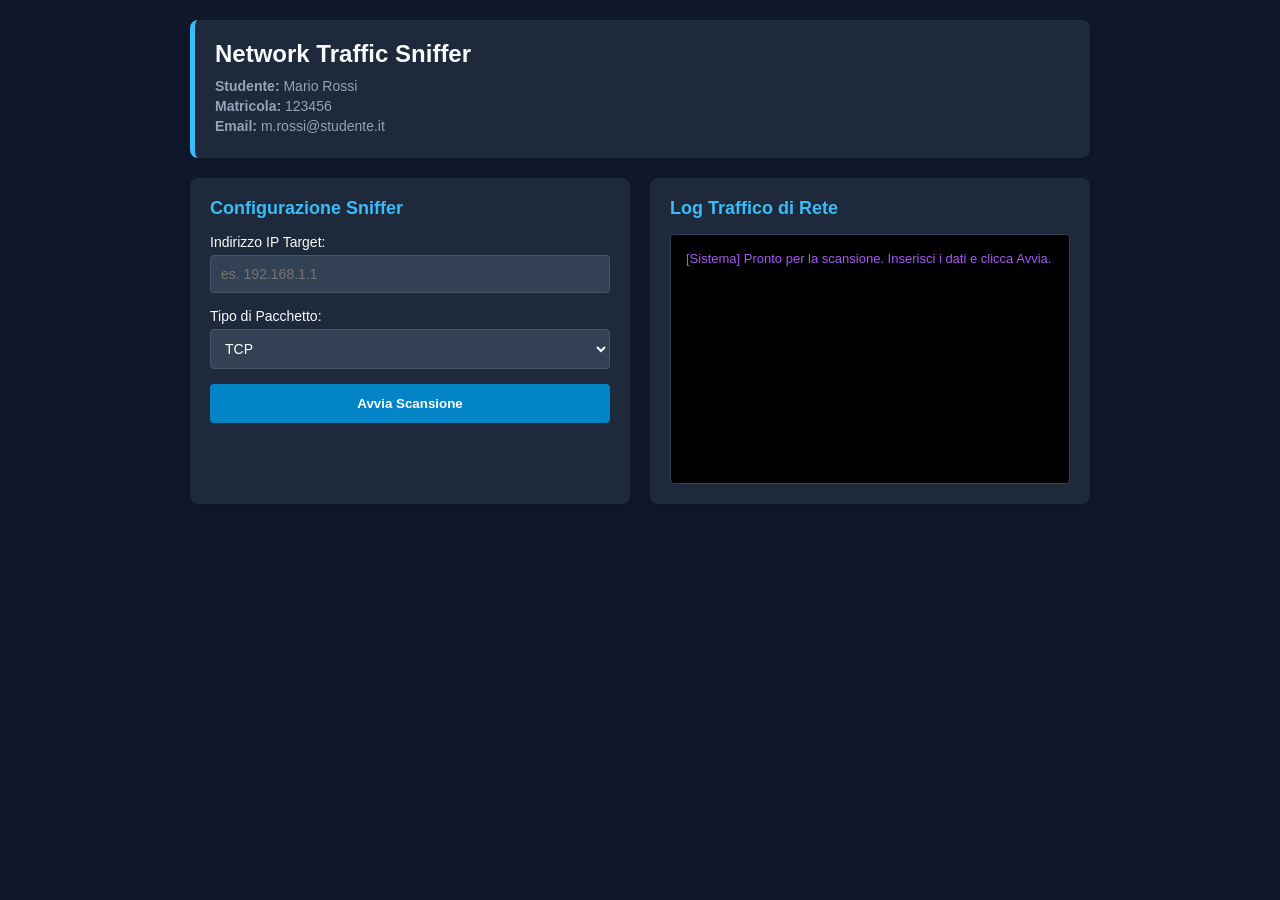
<file: index.html>
<!DOCTYPE html>
<html lang="it">
<head>
    <meta charset="UTF-8">
    <meta name="viewport" content="width=device-width, initial-scale=1.0">
    <title>Network Traffic Sniffer</title>
    <link rel="stylesheet" href="style.css">
</head>
<body>
    <div class="container">
        <!-- Sezione Informazioni Autore -->
        <header class="header-info">
            <h1>Network Traffic Sniffer</h1>
            <div class="author-details">
                <p><strong>Studente:</strong> Mario Rossi</p>
                <p><strong>Matricola:</strong> 123456</p>
                <p><strong>Email:</strong> m.rossi@studente.it</p>
            </div>
        </header>

        <!-- Modulo di Configurazione della Rete -->
        <main class="sniffer-panel">
            <section class="config-form">
                <h2>Configurazione Sniffer</h2>
                <form id="networkForm">
                    <div class="form-group">
                        <label for="ipAddress">Indirizzo IP Target:</label>
                        <input type="text" id="ipAddress" placeholder="es. 192.168.1.1" required>
                    </div>
                    <div class="form-group">
                        <label for="packetType">Tipo di Pacchetto:</label>
                        <select id="packetType">
                            <option value="TCP">TCP</option>
                            <option value="UDP">UDP</option>
                            <option value="ICMP">ICMP</option>
                            <option value="HTTP">HTTP</option>
                        </select>
                    </div>
                    <button type="submit" id="btnStart">Avvia Scansione</button>
                </form>
            </section>

            <!-- Console dei Log e Risultati -->
            <section class="results-panel">
                <h2>Log Traffico di Rete</h2>
                <div id="logConsole" class="console">
                    <p class="system-msg">[Sistema] Pronto per la scansione. Inserisci i dati e clicca Avvia.</p>
                </div>
            </section>
        </main>
    </div>
    <script src="script.js"></script>
</body>
</html>
</file>
<file: style.css>
/* Stili Generali e Reset */
* {
    margin: 0;
    padding: 0;
    box-sizing: border-box;
    font-family: 'Segoe UI', Tahoma, Geneva, Verdana, sans-serif;
}

body {
    background-color: #0f172a;
    color: #f8fafc;
    padding: 20px;
    display: flex;
    justify-content: center;
}

.container {
    width: 100%;
    max-width: 900px;
}

/* Intestazione Autore */
.header-info {
    background-color: #1e293b;
    padding: 20px;
    border-radius: 8px;
    margin-bottom: 20px;
    border-left: 5px solid #38bdf8;
    box-shadow: 0 4px 6px -1px rgba(0, 0, 0, 0.1);
}

.header-info h1 {
    font-size: 24px;
    margin-bottom: 10px;
}

.author-details p {
    font-size: 14px;
    color: #94a3b8;
    margin-bottom: 4px;
}

/* Pannello Principale */
.sniffer-panel {
    display: grid;
    grid-template-columns: 1fr;
    gap: 20px;
}

@media (min-width: 768px) {
    .sniffer-panel {
        grid-template-columns: 1fr 1fr;
    }
}

.config-form, .results-panel {
    background-color: #1e293b;
    padding: 20px;
    border-radius: 8px;
    box-shadow: 0 4px 6px -1px rgba(0, 0, 0, 0.1);
}

h2 {
    font-size: 18px;
    margin-bottom: 15px;
    color: #38bdf8;
}

/* Form */
.form-group {
    margin-bottom: 15px;
}

label {
    display: block;
    margin-bottom: 5px;
    font-size: 14px;
}

input, select {
    width: 100%;
    padding: 10px;
    border-radius: 4px;
    border: 1px solid #475569;
    background-color: #334155;
    color: #fff;
    font-size: 14px;
}

input:focus, select:focus {
    outline: none;
    border-color: #38bdf8;
}

button {
    width: 100%;
    padding: 12px;
    background-color: #0284c7;
    color: white;
    border: none;
    border-radius: 4px;
    font-weight: bold;
    cursor: pointer;
    transition: background 0.2s;
}

button:hover {
    background-color: #0369a1;
}

/* Console dei Log */
.console {
    background-color: #000;
    font-family: 'Courier New', Courier, monospace;
    padding: 15px;
    border-radius: 4px;
    height: 250px;
    overflow-y: auto;
    font-size: 13px;
    border: 1px solid #334155;
}

.console p {
    margin-bottom: 8px;
    line-height: 1.4;
}

.system-msg { color: #a855f7; }
.log-msg { color: #22c55e; }
</file>
